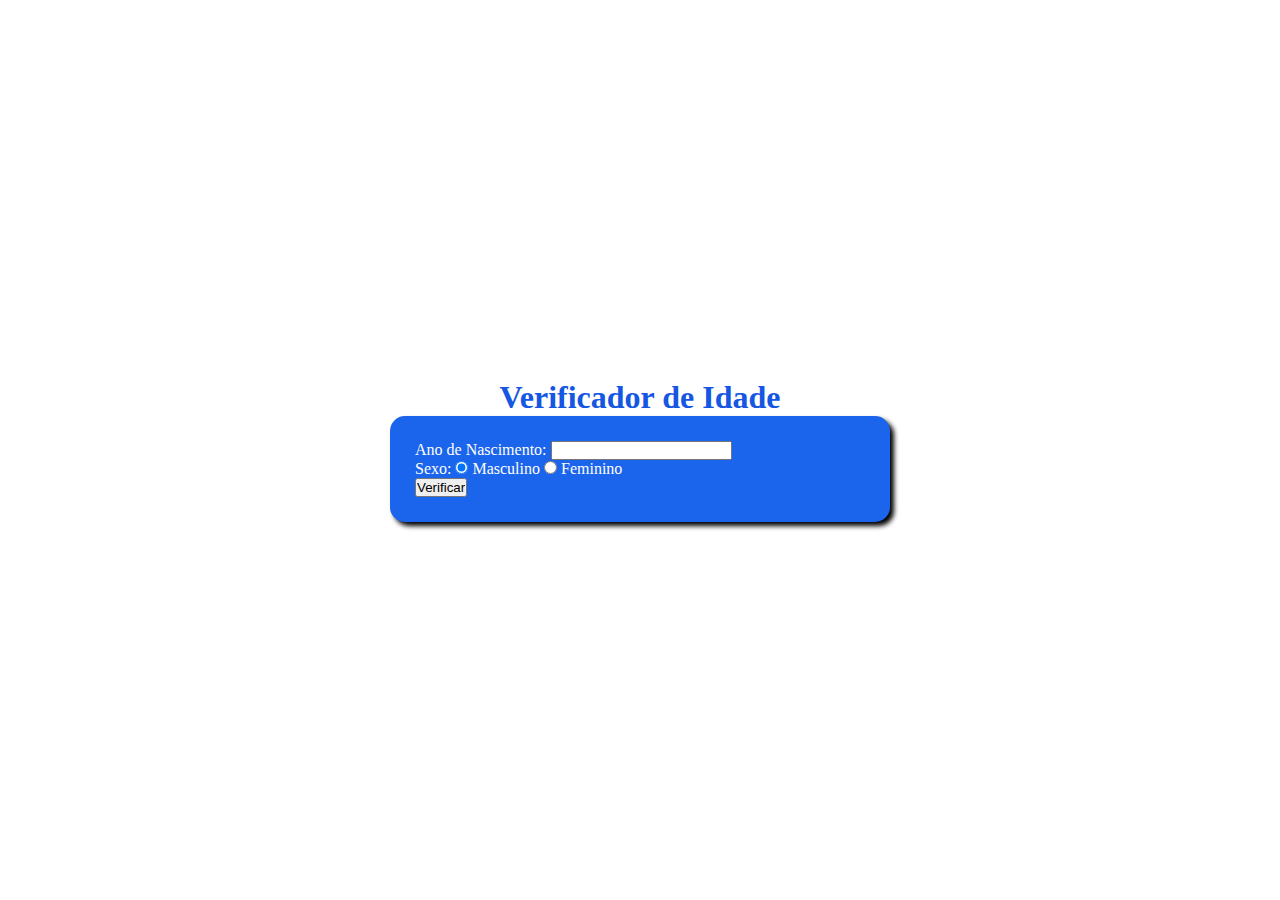
<file: DesafiosJavaScript/DetectorDePessoa/index.html>
<!DOCTYPE html>
<html lang="en">
<head>
    <meta charset="UTF-8">
    <meta http-equiv="X-UA-Compatible" content="IE=edge">
    <meta name="viewport" content="width=device-width, initial-scale=1.0">
    <link rel="stylesheet" href="./style.css" type="text/css">
    <title>Calcular idade</title>
</head>
<body>
    <header>
        <h1>Verificador de Idade</h1>
    </header>
    <div id="box">
        <section>
            <p>
                Ano de Nascimento:
                <input type="number" name="nano" id="nano" min="0">
            </p>
            <div>
                Sexo:
                <input type="radio" name="nidade" id="nidadeM" checked>
                <label for="nidade">Masculino</label>
                <input type="radio" name="nidade" id="nidadeF">
                <label for="nidade">Feminino</label>
            </div>
            <div>
                <p><input type="button" value="Verificar" onclick="verificador()"></p>
            </div>
            <div id="res">
                
            </div>
        </section>
        <script src="script2.js"></script>
    </div>
</body>
</html>
</file>
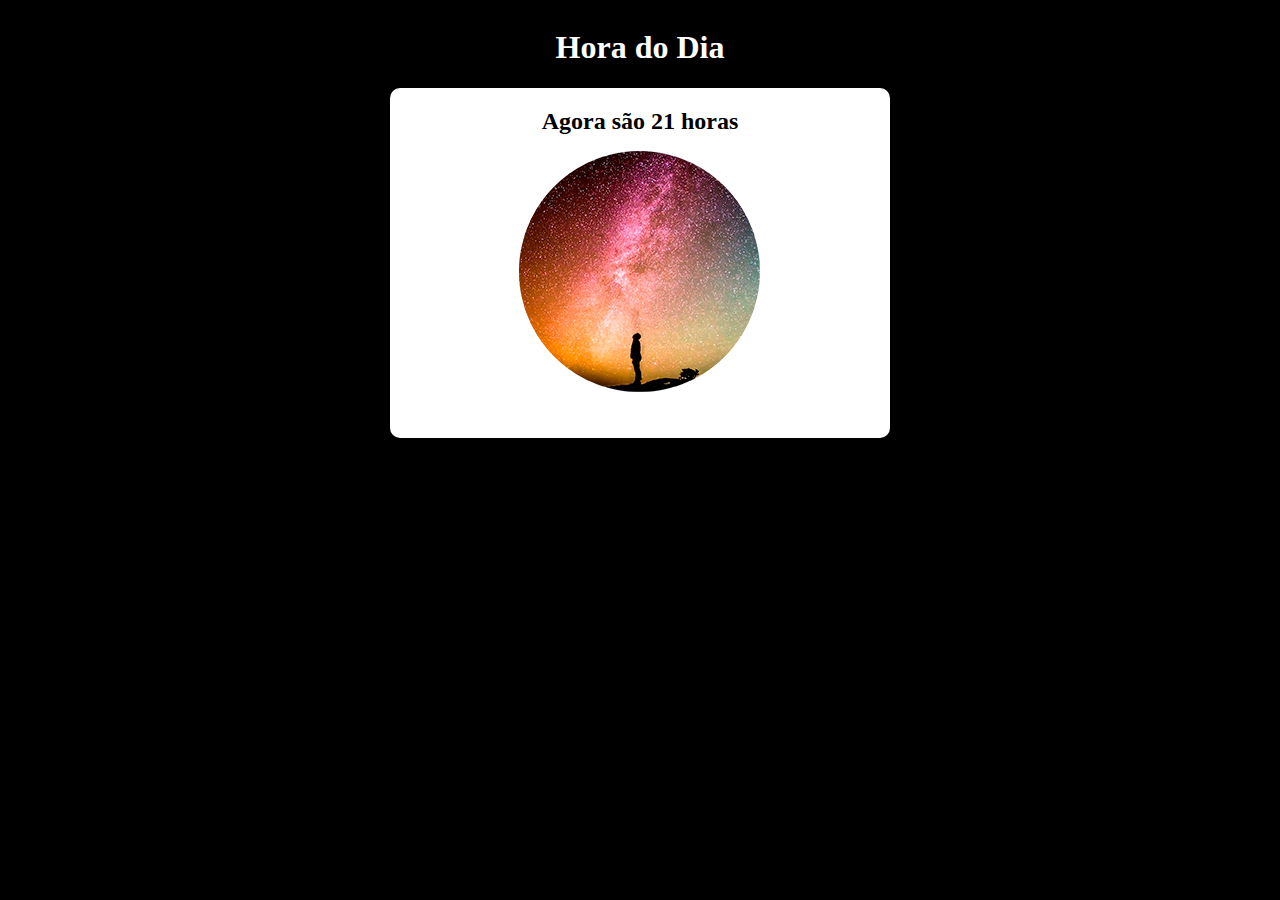
<file: DesafiosJavaScript/HoraDoDia/index.html>
<!DOCTYPE html>
<html lang="pt-BR">
<head>
    <meta charset="UTF-8">
    <meta http-equiv="X-UA-Compatible" content="IE=edge">
    <meta name="viewport" content="width=device-width, initial-scale=1.0">
    <link rel="stylesheet" href="./style.css" type="text/css">
    <title>Hora do Dia</title>
</head>
<body onload="hora()" class="container">
    <header>
        <h1 id="hora_do_dia">Hora do Dia</h1>
    </header>
    <section class="box">
        <div id="res"></div>
        <div id="ball">
            <img id="imagem" src="" alt="foto">
        </div>
    </section>
    <footer>

    </footer>

    <script src="script.js"></script>
</body>
</html>
</file>
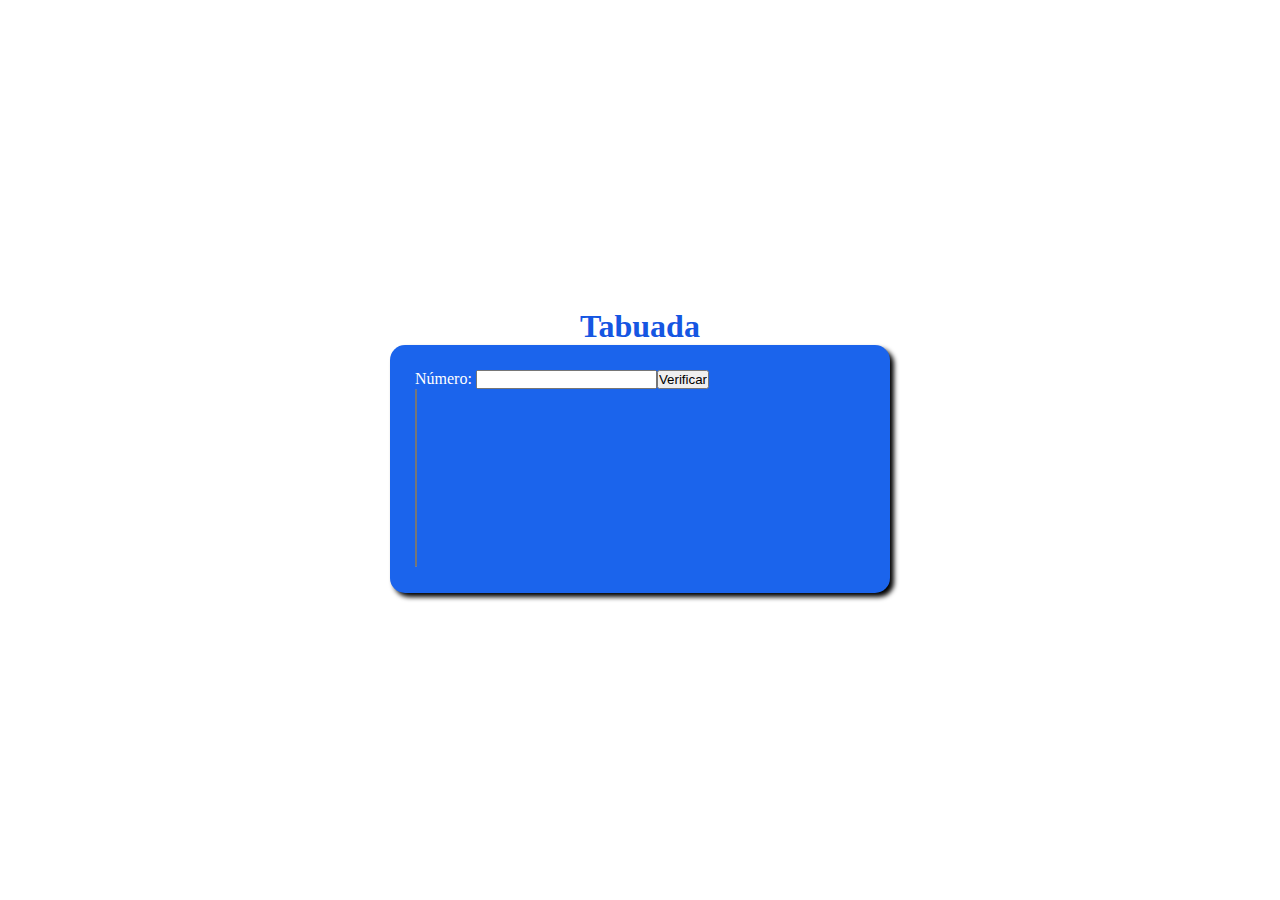
<file: DesafiosJavaScript/Tabuada/index.html>
<!DOCTYPE html>
<html lang="en">
<head>
    <meta charset="UTF-8">
    <meta http-equiv="X-UA-Compatible" content="IE=edge">
    <meta name="viewport" content="width=device-width, initial-scale=1.0">
    <link rel="stylesheet" href="./style.css" type="text/css">
    <title>Tabuada</title>
</head>
<body>
    <header>
        <h1>Tabuada</h1>
    </header>
    <div id="box">
        <section>
            <div>
                Número: <input type="number" name="numero" id="numero"><input type="button" value="Verificar" onclick="calcular()">         
            </div>
            <div>
                <select name="result" id="result" size="11">
                    
                </select>
            </div>
            <div id="res">
                
            </div>
        </section>
        <script src="script4.js"></script>
    </div>
</body>
</html>
</file>
<file: DesafiosJavaScript/DetectorDePessoa/style.css>
* {
    margin: 0;
    padding: 0%;
    box-sizing: border-box;
}
body {
    width: 100vw;
    height: 100vh;
    display: flex;
    flex-direction: column;
    align-items: center;
    justify-content: center;
}

#box {
    width: 500px;
    background-color: rgb(27, 100, 236);
    box-shadow: 4px 4px 5px black;
    border-radius: 15px;
    padding: 25px;
    color: white;
}

h1 {
    color: rgb(21, 86, 226);
}
</file>
<file: DesafiosJavaScript/HoraDoDia/style.css>
.container {
    display: flex;
    flex-direction: column;
    align-items: center;
    justify-content: center;
}

.box {
    width: 500px;
    height: 350px;
    background-color: white;
    border-radius: 10px;
    box-shadow: 0px 0px 15px black;
    display: flex;
    flex-direction: column;
    align-items: center;
}

#ball {
    margin-top: 10px;
}
#hora_do_dia {
    color: white;

}

#res {
    margin-top: 20px;
    font-size: 18pt;
}
</file>
<file: DesafiosJavaScript/Tabuada/style.css>
* {
    margin: 0;
    padding: 0%;
    box-sizing: border-box;
}
body {
    width: 100vw;
    height: 100vh;
    display: flex;
    flex-direction: column;
    align-items: center;
    justify-content: center;
}

#box {
    width: 500px;
    background-color: rgb(27, 100, 236);
    box-shadow: 4px 4px 5px black;
    border-radius: 15px;
    padding: 25px;
    color: white;
    display: flex;
    word-break: break-word;
}

h1 {
    color: rgb(21, 86, 226);
}
</file>
